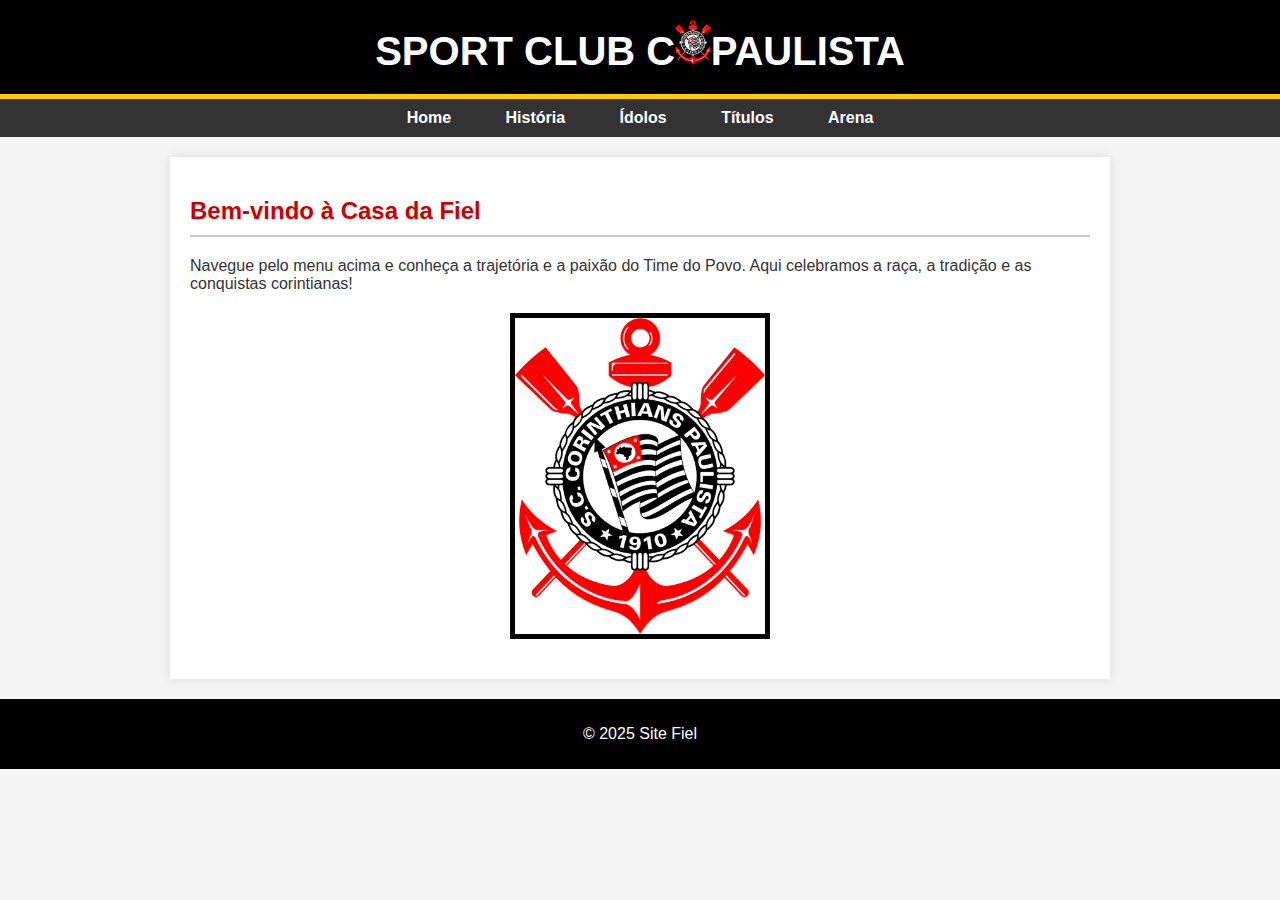
<file: index.html>
<!DOCTYPE html>
<html lang="pt-BR">
<head>
    <meta charset="UTF-8">
    <meta name="viewport" content="width=device-width, initial-scale=1.0">
    <title>Corinthians - Time do Povo</title>
    <link rel="stylesheet" href="estilo.css">
</head>
<body>
    <header>
        <h1>SPORT CLUB C<img src="logo.png" alt="Corinthians"><img>PAULISTA</h1>
    </header>

    <nav>
        <a href="index.html">Home</a>
        <a href="historia.html">História</a>
        <a href="idolos.html">Ídolos</a>
        <a href="titulos.html">Títulos</a>
        <a href="arena.html">Arena</a>
    </nav>

    <main>
        <section>
            <h2>Bem-vindo à Casa da Fiel</h2>
            <p>Navegue pelo menu acima e conheça a trajetória e a paixão do Time do Povo. Aqui celebramos a raça, a tradição e as conquistas corintianas!</p>
            <img src="logo.png" alt="Símbolo do Corinthians" class="imagem-principal">
            
        </section>
    </main>

    <footer>
        <p>&copy; 2025 Site Fiel</p>
    </footer>
</body>
</html>
</file>
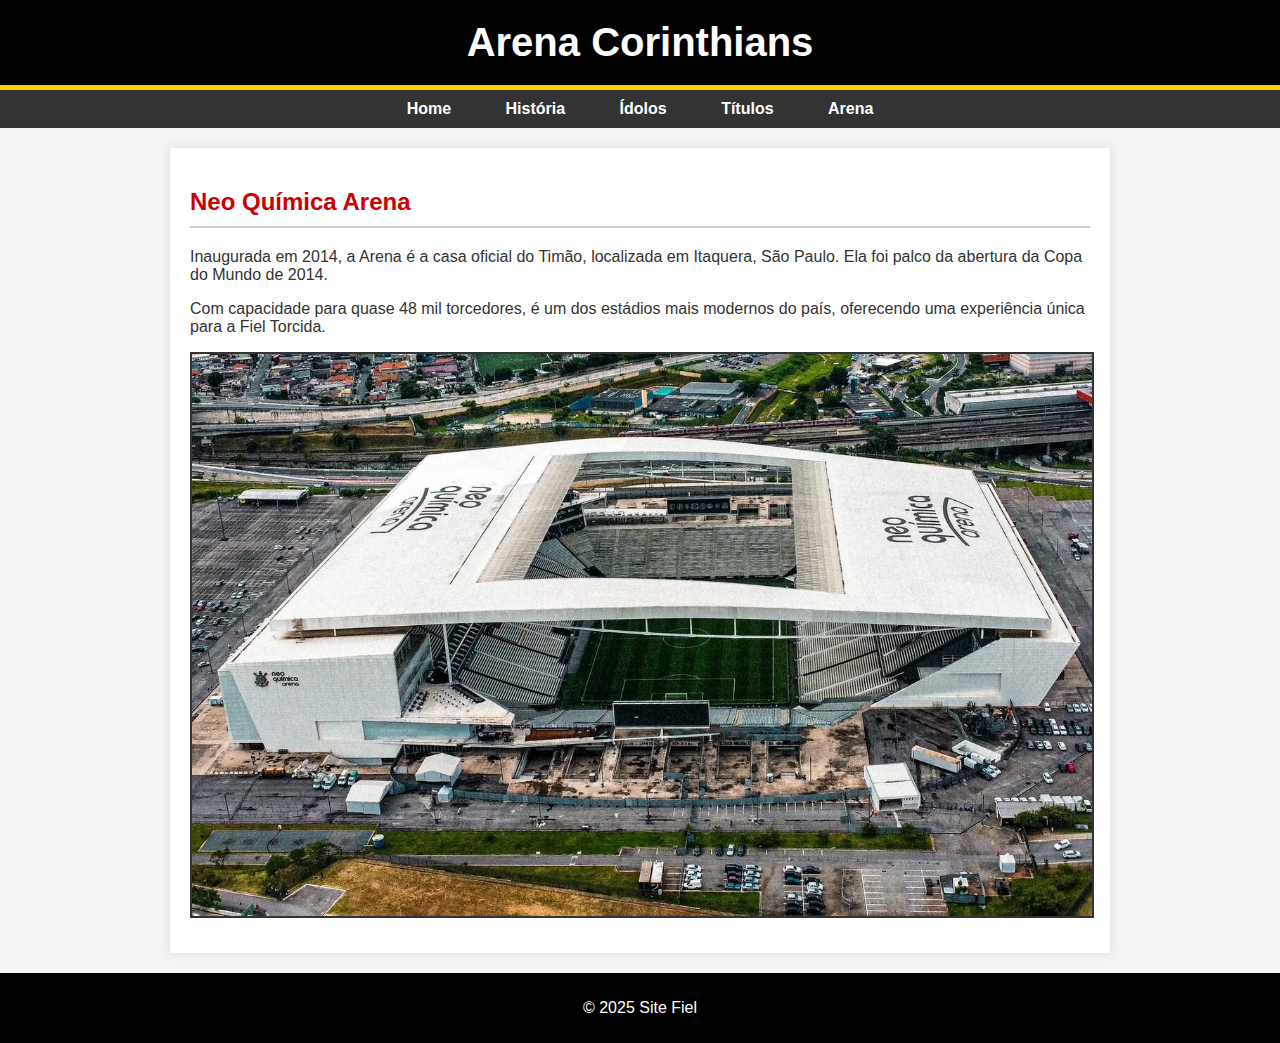
<file: arena.html>
<!DOCTYPE html>
<html lang="pt-BR">
<head>
    <meta charset="UTF-8">
    <meta name="viewport" content="width=device-width, initial-scale=1.0">
    <title>Corinthians - Arena</title>
    <link rel="stylesheet" href="estilo.css">
</head>
<body>
    <header>
        <h1>Arena Corinthians</h1>
    </header>

    <nav>
        <a href="index.html">Home</a>
        <a href="historia.html">História</a>
        <a href="idolos.html">Ídolos</a>
        <a href="titulos.html">Títulos</a>
        <a href="arena.html">Arena</a>
    </nav>

    <main>
        <section>
            <h2>Neo Química Arena</h2>
            <p>Inaugurada em 2014, a Arena é a casa oficial do Timão, localizada em Itaquera, São Paulo. Ela foi palco da abertura da Copa do Mundo de 2014.</p>

            <p>Com capacidade para quase 48 mil torcedores, é um dos estádios mais modernos do país, oferecendo uma experiência única para a Fiel Torcida.</p>

            <img src="arenaitaquera.jpg" alt="Vista externa da Arena Corinthians" class="imagem-conteudo">
            
        </section>
    </main>

    <footer>
        <p>&copy; 2025 Site Fiel</p>
    </footer>
</body>
</html>
</file>
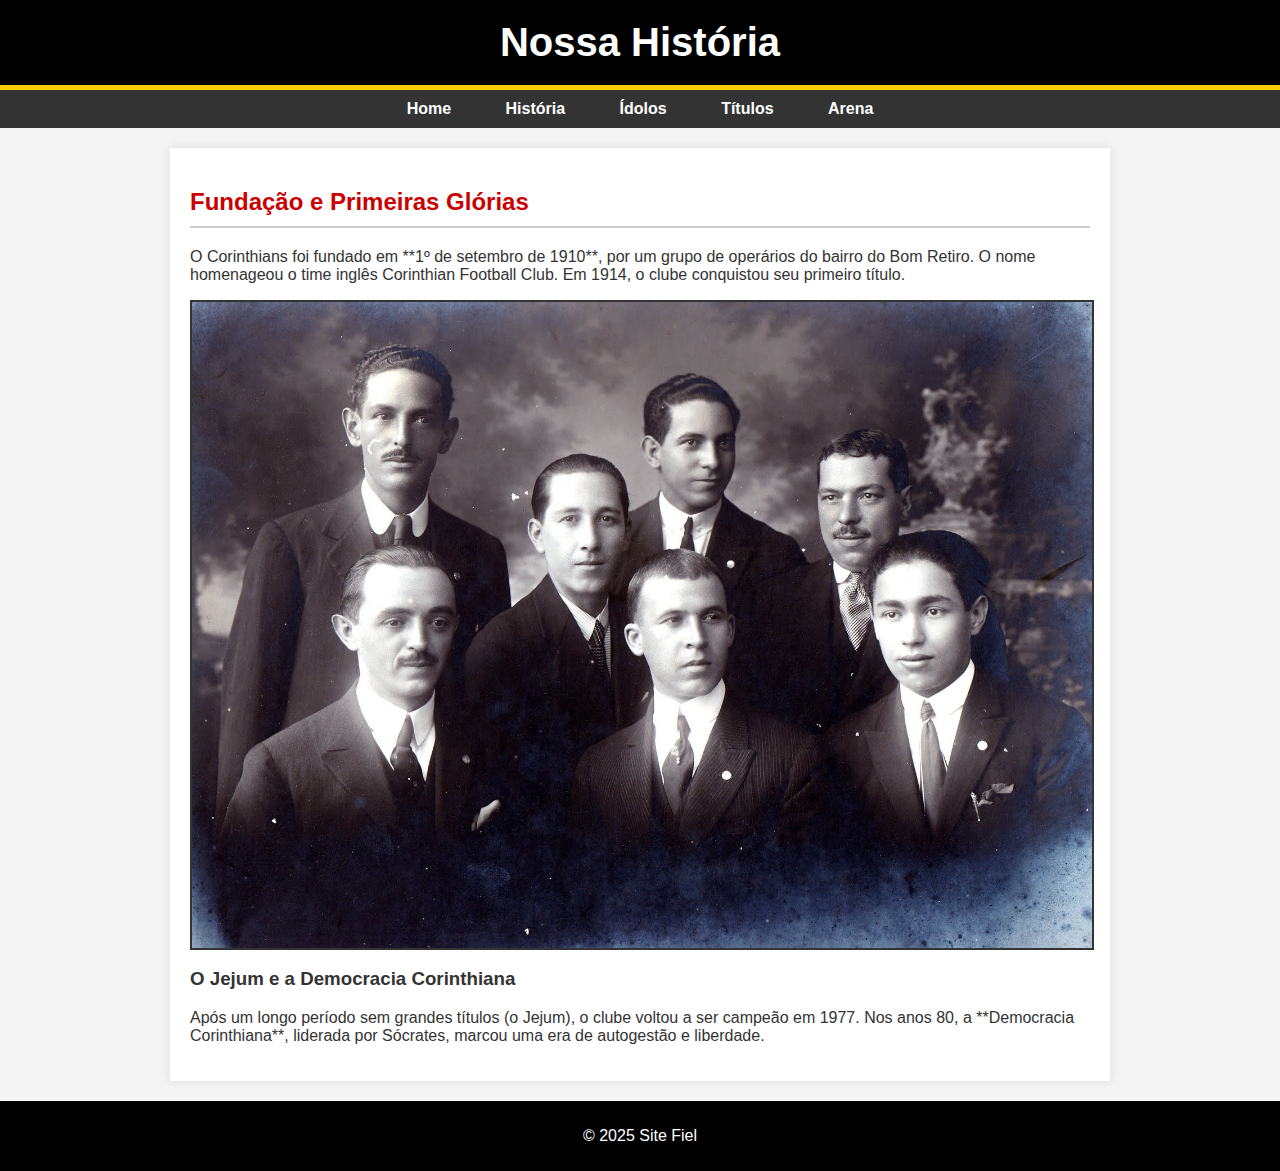
<file: historia.html>
<!DOCTYPE html>
<html lang="pt-BR">
<head>
    <meta charset="UTF-8">
    <meta name="viewport" content="width=device-width, initial-scale=1.0">
    <title>Corinthians - Nossa História</title>
    <link rel="stylesheet" href="estilo.css">
</head>
<body>
    <header>
        <h1>Nossa História</h1>
    </header>

    <nav>
        <a href="index.html">Home</a>
        <a href="historia.html">História</a>
        <a href="idolos.html">Ídolos</a>
        <a href="titulos.html">Títulos</a>
        <a href="arena.html">Arena</a>
    </nav>

    <main>
        <section>
            <h2>Fundação e Primeiras Glórias</h2>
            <p>O Corinthians foi fundado em **1º de setembro de 1910**, por um grupo de operários do bairro do Bom Retiro. O nome homenageou o time inglês Corinthian Football Club. Em 1914, o clube conquistou seu primeiro título.</p>

            <img src="fundadores.jpg" alt="Antiga foto da fundação" class="imagem-conteudo">
            

            <h3>O Jejum e a Democracia Corinthiana</h3>
            <p>Após um longo período sem grandes títulos (o Jejum), o clube voltou a ser campeão em 1977. Nos anos 80, a **Democracia Corinthiana**, liderada por Sócrates, marcou uma era de autogestão e liberdade.</p>
        </section>
    </main>

    <footer>
        <p>&copy; 2025 Site Fiel</p>
    </footer>
</body>
</html>
</file>
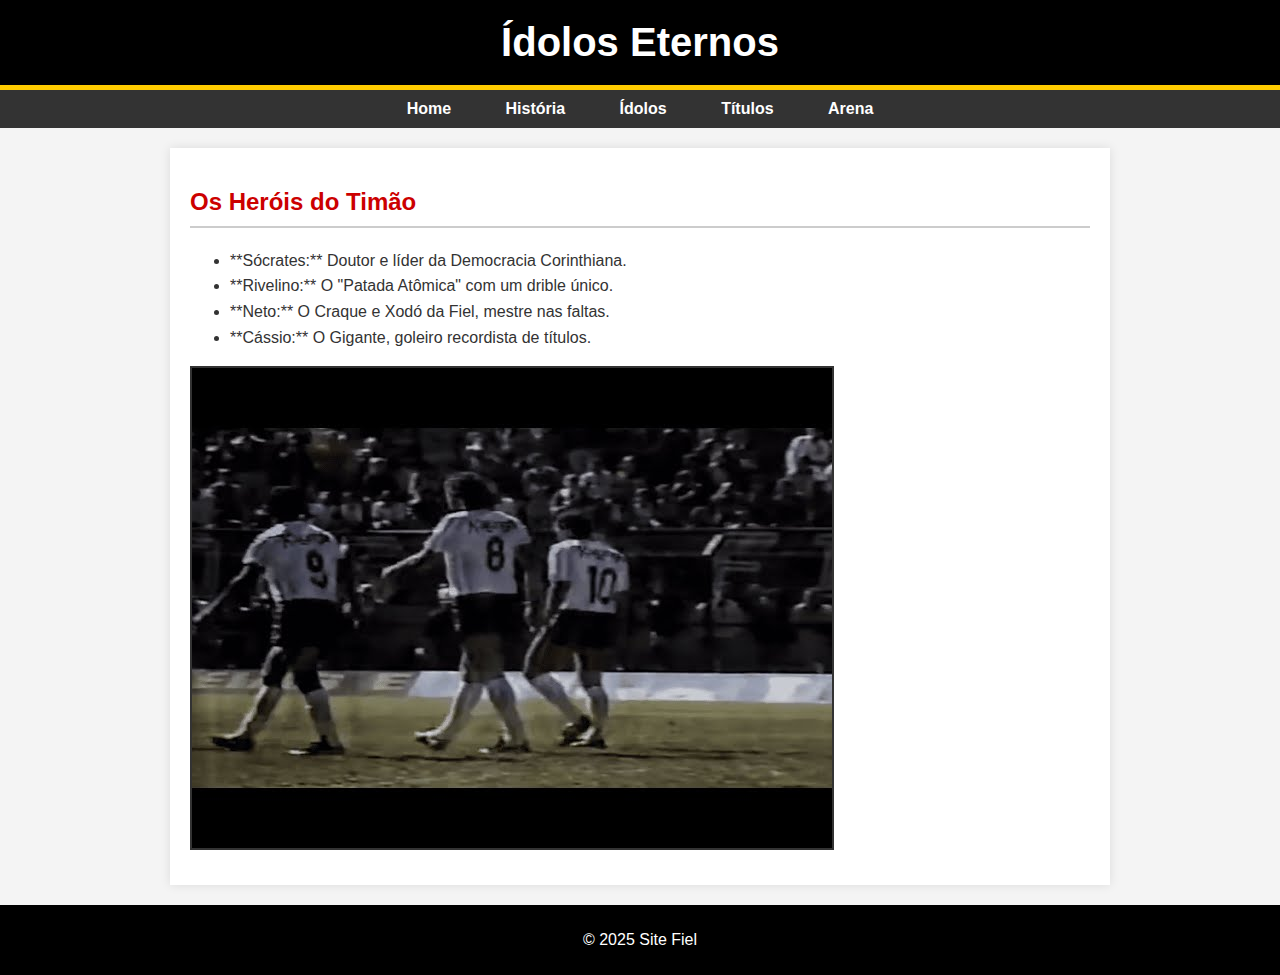
<file: idolos.html>
<!DOCTYPE html>
<html lang="pt-BR">
<head>
    <meta charset="UTF-8">
    <meta name="viewport" content="width=device-width, initial-scale=1.0">
    <title>Corinthians - Ídolos</title>
    <link rel="stylesheet" href="estilo.css">
</head>
<body>
    <header>
        <h1>Ídolos Eternos</h1>
    </header>

    <nav>
        <a href="index.html">Home</a>
        <a href="historia.html">História</a>
        <a href="idolos.html">Ídolos</a>
        <a href="titulos.html">Títulos</a>
        <a href="arena.html">Arena</a>
    </nav>

    <main>
        <section>
            <h2>Os Heróis do Timão</h2>
            <ul>
                <li>**Sócrates:** Doutor e líder da Democracia Corinthiana.</li>
                <li>**Rivelino:** O "Patada Atômica" com um drible único.</li>
                <li>**Neto:** O Craque e Xodó da Fiel, mestre nas faltas.</li>
                <li>**Cássio:** O Gigante, goleiro recordista de títulos.</li>
            </ul>

            <img src="idolos.jpg" alt="Foto de Sócrates e Rivelino" class="imagem-conteudo">
            
        </section>
    </main>

    <footer>
        <p>&copy; 2025 Site Fiel</p>
    </footer>
</body>
</html>
</file>
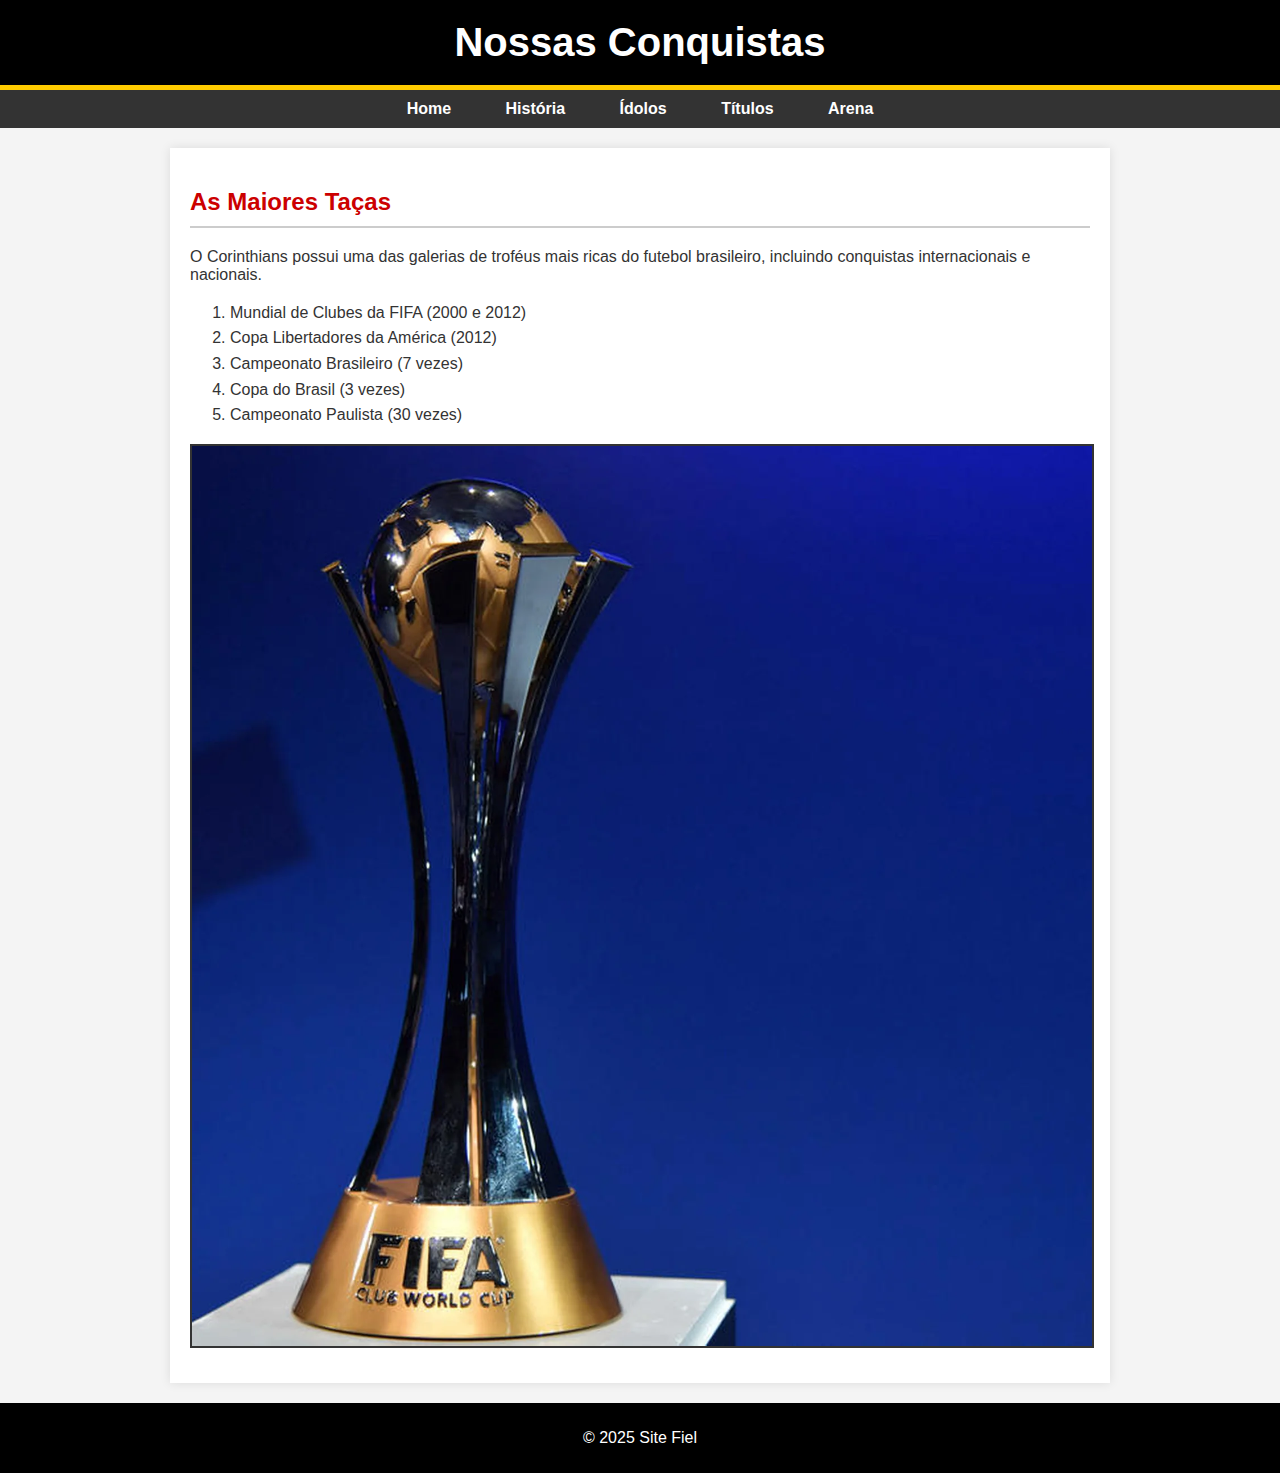
<file: titulos.html>
<!DOCTYPE html>
<html lang="pt-BR">
<head>
    <meta charset="UTF-8">
    <meta name="viewport" content="width=device-width, initial-scale=1.0">
    <title>Corinthians - Títulos</title>
    <link rel="stylesheet" href="estilo.css">
</head>
<body>
    <header>
        <h1>Nossas Conquistas</h1>
    </header>

    <nav>
        <a href="index.html">Home</a>
        <a href="historia.html">História</a>
        <a href="idolos.html">Ídolos</a>
        <a href="titulos.html">Títulos</a>
        <a href="arena.html">Arena</a>
    </nav>

    <main>
        <section>
            <h2>As Maiores Taças</h2>
            <p>O Corinthians possui uma das galerias de troféus mais ricas do futebol brasileiro, incluindo conquistas internacionais e nacionais.</p>

            <ol>
                <li>Mundial de Clubes da FIFA (2000 e 2012)</li>
                <li>Copa Libertadores da América (2012)</li>
                <li>Campeonato Brasileiro (7 vezes)</li>
                <li>Copa do Brasil (3 vezes)</li>
                <li>Campeonato Paulista (30 vezes)</li>
            </ol>

            <img src="mundial.webp" alt="Taça do Mundial de 2012" class="imagem-conteudo">
            
        </section>
    </main>

    <footer>
        <p>&copy; 2025 Site Fiel</p>
    </footer>
</body>
</html>
</file>
<file: estilo.css>
body {
    font-family: Arial, sans-serif;
    margin: 0;
    padding: 0;
    background-color: #f4f4f4;
    color: #333;
}
header img {
    height: 45px;
}

header {
    background-color: #000;
    color: #fff;
    padding: 20px 0;
    text-align: center;
    border-bottom: 5px solid #ffcc00;
}

header h1 {
    margin: 0;
    font-size: 2.5em;
}

nav {
    background-color: #333;
    text-align: center;
    padding: 10px 0;
}

nav a {
    color: #fff;
    text-decoration: none;
    margin: 0 15px;
    font-weight: bold;
    padding: 5px 10px;
    transition: background-color 0.3s;
}

nav a:hover {
    background-color: #ffcc00;
    color: #000;
}

main {
    padding: 20px;
    max-width: 900px;
    margin: 20px auto;
    background-color: #fff;
    box-shadow: 0 0 10px rgba(0, 0, 0, 0.1);
}

section h2 {
    color: #cc0000;
    border-bottom: 2px solid #ccc;
    padding-bottom: 10px;
}

.imagem-principal {
    display: block;
    width: 250px;
    margin: 20px auto;
    border: 5px solid #000;
}

.imagem-conteudo {
    display: block;
    max-width: 100%;
    height: auto;
    margin: 15px 0;
    border: 2px solid #333;
}

ul, ol {
    line-height: 1.6;
}

footer {
    background-color: #000;
    color: #fff;
    text-align: center;
    padding: 10px 0;
    margin-top: 20px;
}
</file>
